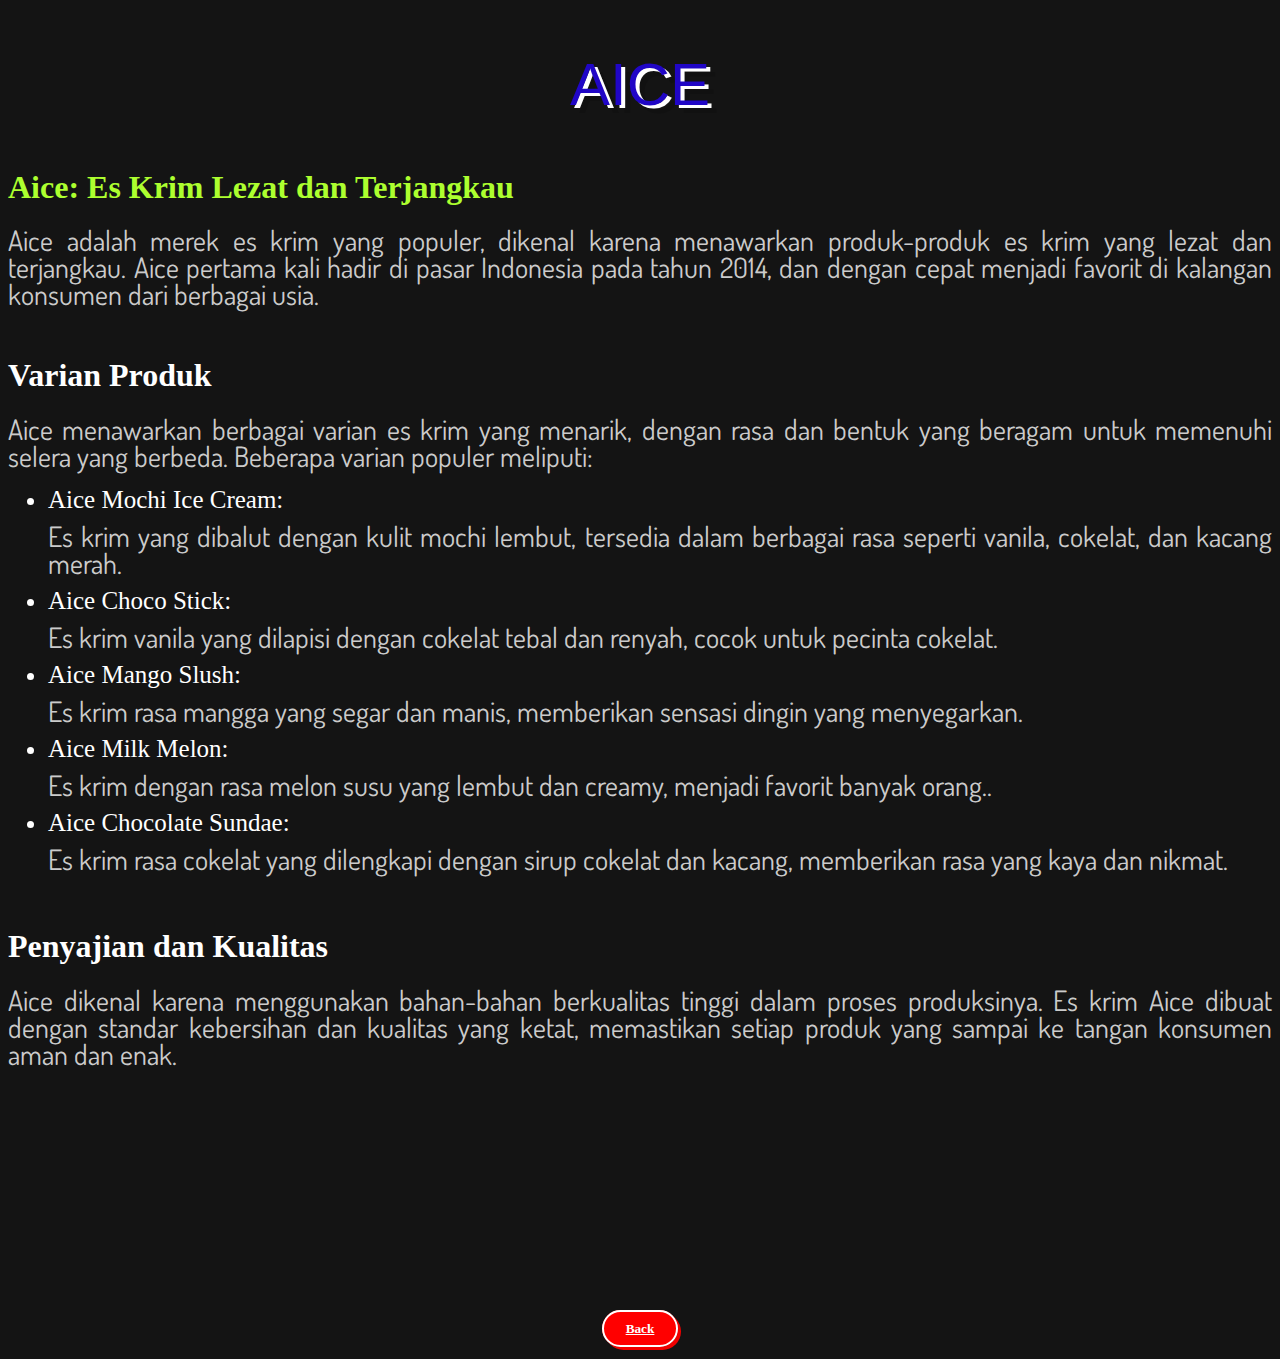
<file: Penjualan/aice.html>
<!DOCTYPE html>
<html lang="en">
<head>
    <meta charset="UTF-8">
    <meta name="viewport" content="width=device-width, initial-scale=1.0">
    <link href="https://fonts.cdnfonts.com/css/thegoodmonolith" rel="stylesheet">
                
    <link href="https://fonts.cdnfonts.com/css/averus" rel="stylesheet">
    <link rel="preconnect" href="https://fonts.googleapis.com">
    <link rel="preconnect" href="https://fonts.gstatic.com" crossorigin>
    <link href="https://fonts.googleapis.com/css2?family=Dosis:wght@200..800&family=Tiny5&display=swap" rel="stylesheet">
    <title>Document</title>
</head>
<style>
    h2{
        background-color: #141414;
        color: rgb(255, 255, 255);
    font-size: 60px;
    width: 100%;
    margin-bottom: 30px auto;
    text-align: center;
    font-style: normal;
    font-weight: 400;
    font-family: 'Averus', sans-serif; /* Tambahkan properti font-family di sini */
    
    /*Text Shadow */
    color: white;
    text-shadow: -10px 10px 0px #000000;
    color: #333;text-shadow: 4px 3px 0px #fff, 9px 8px 0px rgba(0,0,0,0.15);
    
    }

    h1{
        color: #fff;
    }

    p{
        color: rgba(255, 255, 255, 0.8);
        font-size: 28px;
        line-height: 27px;
        margin-bottom: 25px;
        text-align: justify;
        font-family: "Dosis", sans-serif;
        font-optical-sizing: auto;
        font-weight: 4px;
        font-style: normal;
        margin-top: 10px;
        margin-bottom: 10px;
       
    }

    ul li{
        font-size: 30px;
        line-height: 27px;
        color: white;
    }

    @media(max-width: 800px){
    .service h1{
        font-size: 30px;
    }
    p{
        font-size: 25px;
    }
  
}
    @media(max-width: 400px){
    .service h1{
        font-size: 25px;
    }
    p{
        font-size: 10px;
    }
  
}

.pra h5 a {
        background-color: red;
        color: white;
        border: 2px solid white;
        box-shadow: 3px 3px 0 rgb(240, 0, 0);
        font-weight: bold;
        padding: 9px 22px;
        border-radius: 30px;
        margin-top: -30px;
    }

    .pra h5 a:hover{
        background-color: transparent;
        box-shadow: 3px 3px 0 rgba(0, 0, 0, 0.1);
        border: 2px solid;
        cursor: pointer;
        transition: .7s;
    }

    ul li{
        font-size: 25px;
    }

    
  

        
                                                
    
</style>
<body bgcolor="#141414">
    <section class="service">
        <div class="title">
            <h2 style="color: rgb(32, 6, 198);">AICE</h2>
  
            <h1 style="color: greenyellow;">Aice: Es Krim Lezat dan Terjangkau</h1>
<p>Aice adalah merek es krim yang populer, dikenal karena menawarkan produk-produk es krim yang lezat dan terjangkau. Aice pertama kali hadir di pasar Indonesia pada tahun 2014, dan dengan cepat menjadi favorit di kalangan konsumen dari berbagai usia.</p>

<br><h1>Varian Produk</h1>
<p>Aice menawarkan berbagai varian es krim yang menarik, dengan rasa dan bentuk yang beragam untuk memenuhi selera yang berbeda. Beberapa varian populer meliputi:</p>

<ul>
    <li>Aice Mochi Ice Cream:
        <p>Es krim yang dibalut dengan kulit mochi lembut, tersedia dalam berbagai rasa seperti vanila, cokelat, dan kacang merah.</p>
    </li>
    <li>Aice Choco Stick:
        <p>Es krim vanila yang dilapisi dengan cokelat tebal dan renyah, cocok untuk pecinta cokelat.</p>
    </li>
    <li>Aice Mango Slush:
        <p>Es krim rasa mangga yang segar dan manis, memberikan sensasi dingin yang menyegarkan.</p>
    </li>
    <li>Aice Milk Melon:
        <p>Es krim dengan rasa melon susu yang lembut dan creamy, menjadi favorit banyak orang..</p>
    </li>
    <li>Aice Chocolate Sundae:
        <p>Es krim rasa cokelat yang dilengkapi dengan sirup cokelat dan kacang, memberikan rasa yang kaya dan nikmat.</p>
    </li>
</ul>

<br><h1>Penyajian dan Kualitas</h1>
<p>Aice dikenal karena menggunakan bahan-bahan berkualitas tinggi dalam proses produksinya. Es krim Aice dibuat dengan standar kebersihan dan kualitas yang ketat, memastikan setiap produk yang sampai ke tangan konsumen aman dan enak.</p>


            </div>
    </section>


    <div class="pra">
        <h5 style="text-align: center; margin-top: 20%;">
            <a href="index.html">Back</a>
        </h5>
    </div>
</body>
</html>
</file>
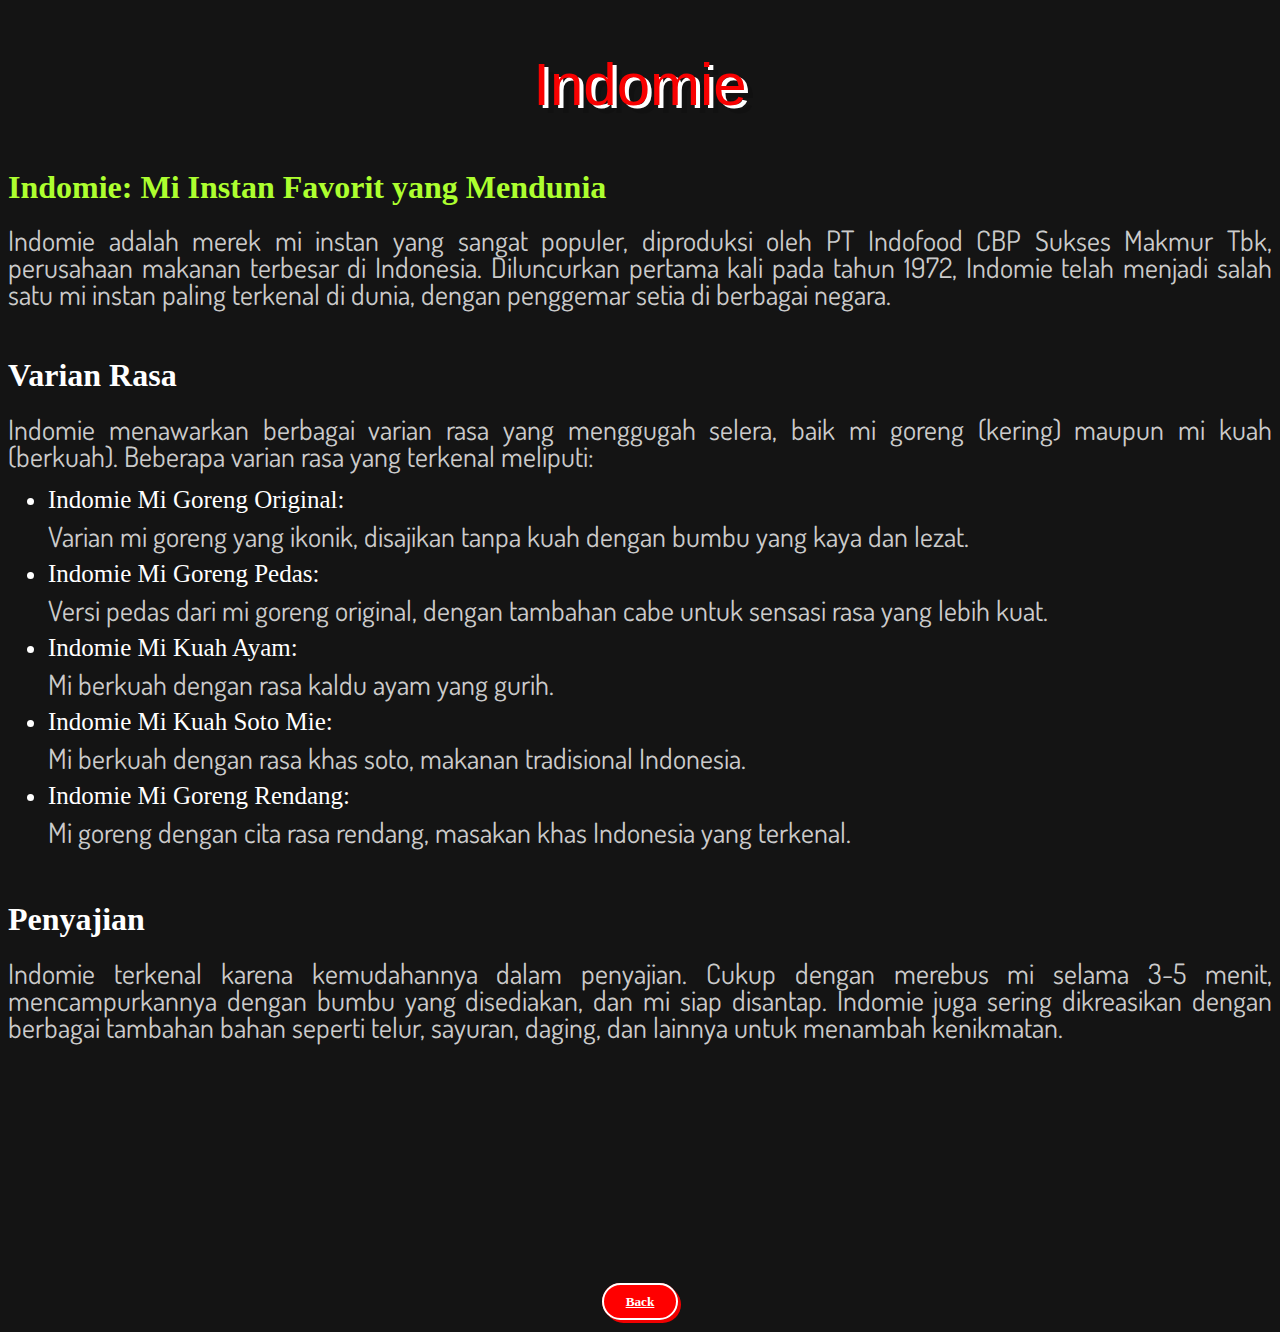
<file: Penjualan/Indomie.html>
<!DOCTYPE html>
<html lang="en">
<head>
    <meta charset="UTF-8">
    <meta name="viewport" content="width=device-width, initial-scale=1.0">
    <link href="https://fonts.cdnfonts.com/css/thegoodmonolith" rel="stylesheet">
                
    <link href="https://fonts.cdnfonts.com/css/averus" rel="stylesheet">
    <link rel="preconnect" href="https://fonts.googleapis.com">
    <link rel="preconnect" href="https://fonts.gstatic.com" crossorigin>
    <link href="https://fonts.googleapis.com/css2?family=Dosis:wght@200..800&family=Tiny5&display=swap" rel="stylesheet">
    <title>Document</title>
</head>
<style>
    h2{
        background-color: #141414;
        color: rgb(255, 255, 255);
    font-size: 60px;
    width: 100%;
    margin-bottom: 30px auto;
    text-align: center;
    font-style: normal;
    font-weight: 400;
    font-family: 'Averus', sans-serif; /* Tambahkan properti font-family di sini */
    
    /*Text Shadow */
    color: white;
    text-shadow: -10px 10px 0px #000000;
    color: #333;text-shadow: 4px 3px 0px #fff, 9px 8px 0px rgba(0,0,0,0.15);
    
    }

    h1{
        color: #fff;
    }

    p{
        color: rgba(255, 255, 255, 0.8);
        font-size: 28px;
        line-height: 27px;
        margin-bottom: 25px;
        text-align: justify;
        font-family: "Dosis", sans-serif;
        font-optical-sizing: auto;
        font-weight: 4px;
        font-style: normal;
        margin-top: 10px;
        margin-bottom: 10px;
       
    }

    ul li{
        font-size: 30px;
        line-height: 27px;
        color: white;
    }

    @media(max-width: 800px){
    .service h1{
        font-size: 30px;
    }
    p{
        font-size: 25px;
    }
  
}
    @media(max-width: 400px){
    .service h1{
        font-size: 25px;
    }
    p{
        font-size: 10px;
    }
  
}

.pra h5 a {
        background-color: red;
        color: white;
        border: 2px solid white;
        box-shadow: 3px 3px 0 rgb(240, 0, 0);
        font-weight: bold;
        padding: 9px 22px;
        border-radius: 30px;
        margin-top: -30px;
    }

    .pra h5 a:hover{
        background-color: transparent;
        box-shadow: 3px 3px 0 rgba(0, 0, 0, 0.1);
        border: 2px solid;
        cursor: pointer;
        transition: .7s;
    }

    ul li{
        font-size: 25px;
    }

    
  

        
                                                
    
</style>
<body bgcolor="#141414">
    <section class="service">
        <div class="title">
            <h2 style="color: rgb(248, 1, 1);">Indomie</h2>
  
            <h1 style="color: greenyellow;">Indomie: Mi Instan Favorit yang Mendunia</h1>
<p>Indomie adalah merek mi instan yang sangat populer, diproduksi oleh PT Indofood CBP Sukses Makmur Tbk, perusahaan makanan terbesar di Indonesia. Diluncurkan pertama kali pada tahun 1972, Indomie telah menjadi salah satu mi instan paling terkenal di dunia, dengan penggemar setia di berbagai negara.</p>

<br><h1>Varian Rasa</h1>
<p>Indomie menawarkan berbagai varian rasa yang menggugah selera, baik mi goreng (kering) maupun mi kuah (berkuah). Beberapa varian rasa yang terkenal meliputi:</p>

<ul>
    <li>Indomie Mi Goreng Original:
        <p>Varian mi goreng yang ikonik, disajikan tanpa kuah dengan bumbu yang kaya dan lezat.</p>
    </li>
    <li>Indomie Mi Goreng Pedas:
        <p>Versi pedas dari mi goreng original, dengan tambahan cabe untuk sensasi rasa yang lebih kuat.</p>
    </li>
    <li>Indomie Mi Kuah Ayam: 
        <p>Mi berkuah dengan rasa kaldu ayam yang gurih.</p>
    </li>
    <li>Indomie Mi Kuah Soto Mie: 
        <p>Mi berkuah dengan rasa khas soto, makanan tradisional Indonesia.</p>
    </li>
    <li>Indomie Mi Goreng Rendang: 
        <p>Mi goreng dengan cita rasa rendang, masakan khas Indonesia yang terkenal.</p>
    </li>
</ul>

<br><h1>Penyajian</h1>
<p>Indomie terkenal karena kemudahannya dalam penyajian. Cukup dengan merebus mi selama 3-5 menit, mencampurkannya dengan bumbu yang disediakan, dan mi siap disantap. Indomie juga sering dikreasikan dengan berbagai tambahan bahan seperti telur, sayuran, daging, dan lainnya untuk menambah kenikmatan.</p>


            </div>
    </section>


    <div class="pra">
        <h5 style="text-align: center; margin-top: 20%;">
            <a href="index.html">Back</a>
        </h5>
    </div>
</body>
</html>
</file>
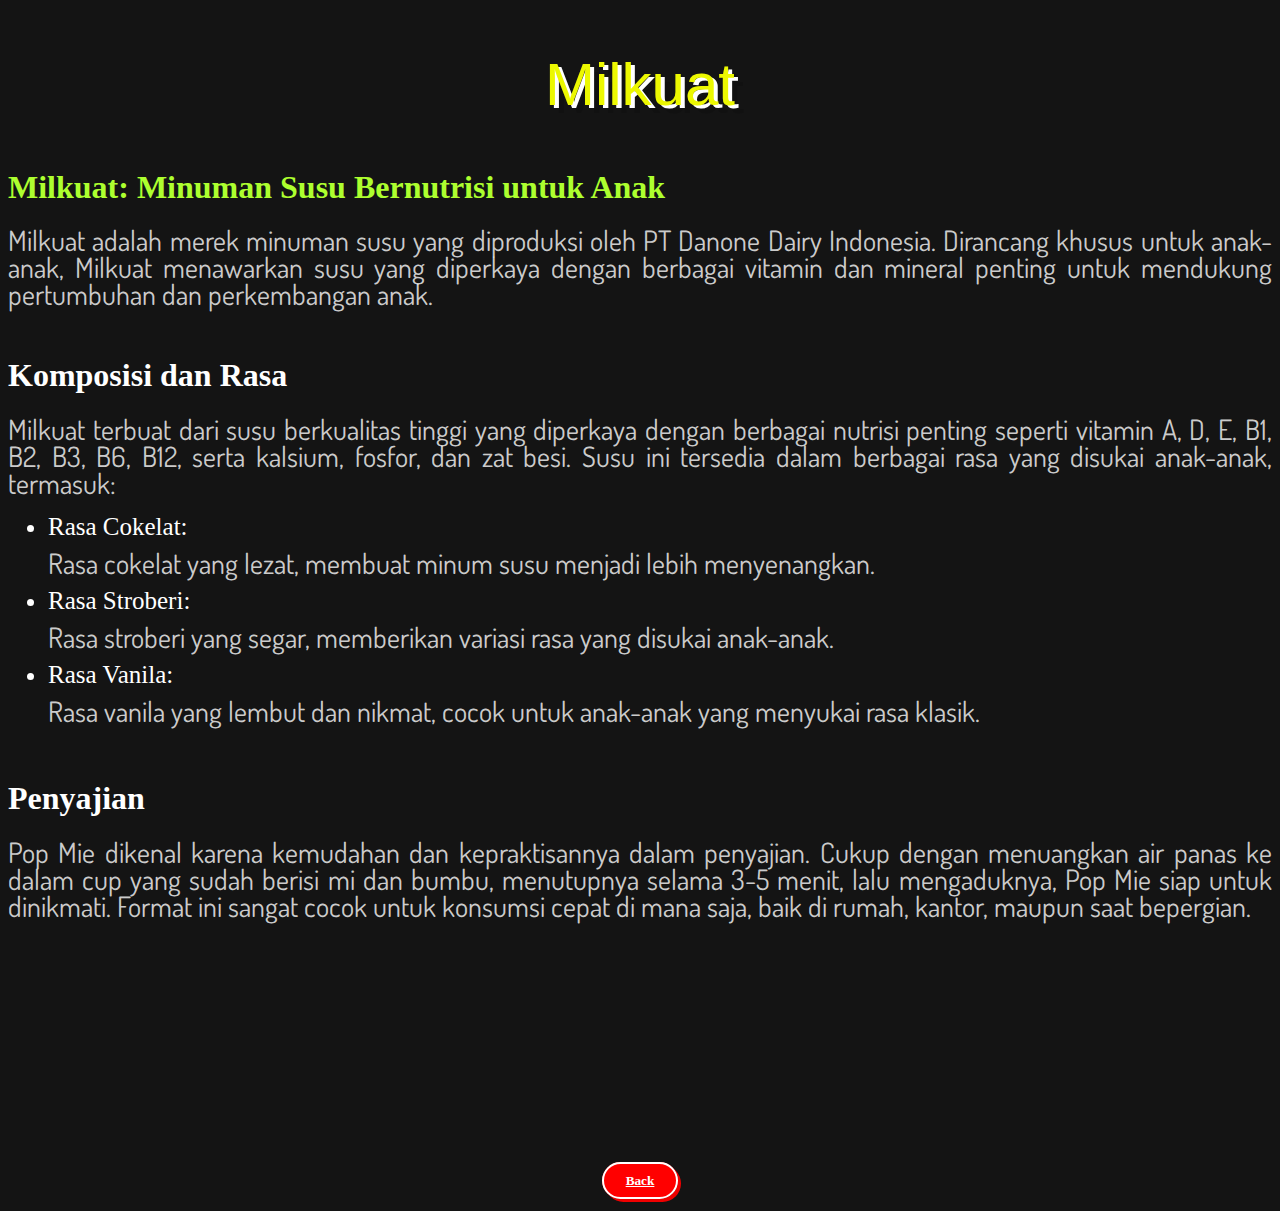
<file: Penjualan/milkuat.html>
<!DOCTYPE html>
<html lang="en">
<head>
    <meta charset="UTF-8">
    <meta name="viewport" content="width=device-width, initial-scale=1.0">
    <link href="https://fonts.cdnfonts.com/css/thegoodmonolith" rel="stylesheet">
                
    <link href="https://fonts.cdnfonts.com/css/averus" rel="stylesheet">
    <link rel="preconnect" href="https://fonts.googleapis.com">
    <link rel="preconnect" href="https://fonts.gstatic.com" crossorigin>
    <link href="https://fonts.googleapis.com/css2?family=Dosis:wght@200..800&family=Tiny5&display=swap" rel="stylesheet">
    <title>Document</title>
</head>
<style>
    h2{
        background-color: #141414;
        color: rgb(255, 255, 255);
    font-size: 60px;
    width: 100%;
    margin-bottom: 30px auto;
    text-align: center;
    font-style: normal;
    font-weight: 400;
    font-family: 'Averus', sans-serif; /* Tambahkan properti font-family di sini */
    
    /*Text Shadow */
    color: white;
    text-shadow: -10px 10px 0px #000000;
    color: #333;text-shadow: 4px 3px 0px #fff, 9px 8px 0px rgba(0,0,0,0.15);
    
    }

    h1{
        color: #fff;
    }

    p{
        color: rgba(255, 255, 255, 0.8);
        font-size: 28px;
        line-height: 27px;
        margin-bottom: 25px;
        text-align: justify;
        font-family: "Dosis", sans-serif;
        font-optical-sizing: auto;
        font-weight: 4px;
        font-style: normal;
        margin-top: 10px;
        margin-bottom: 10px;
       
    }

    ul li{
        font-size: 30px;
        line-height: 27px;
        color: white;
    }

    @media(max-width: 800px){
    .service h1{
        font-size: 30px;
    }
    p{
        font-size: 25px;
    }
  
}
    @media(max-width: 400px){
    .service h1{
        font-size: 25px;
    }
    p{
        font-size: 10px;
    }
  
}

.pra h5 a {
        background-color: red;
        color: white;
        border: 2px solid white;
        box-shadow: 3px 3px 0 rgb(240, 0, 0);
        font-weight: bold;
        padding: 9px 22px;
        border-radius: 30px;
        margin-top: -30px;
    }

    .pra h5 a:hover{
        background-color: transparent;
        box-shadow: 3px 3px 0 rgba(0, 0, 0, 0.1);
        border: 2px solid;
        cursor: pointer;
        transition: .7s;
    }

    ul li{
        font-size: 25px;
    }

    
  

        
                                                
    
</style>
<body bgcolor="#141414">
    <section class="service">
        <div class="title">
            <h2 style="color: rgb(236, 248, 1);">Milkuat</h2>
  
            <h1 style="color: greenyellow;">Milkuat: Minuman Susu Bernutrisi untuk Anak</h1>
<p>Milkuat adalah merek minuman susu yang diproduksi oleh PT Danone Dairy Indonesia. Dirancang khusus untuk anak-anak, Milkuat menawarkan susu yang diperkaya dengan berbagai vitamin dan mineral penting untuk mendukung pertumbuhan dan perkembangan anak.</p>

<br><h1>Komposisi dan Rasa</h1>
<p>Milkuat terbuat dari susu berkualitas tinggi yang diperkaya dengan berbagai nutrisi penting seperti vitamin A, D, E, B1, B2, B3, B6, B12, serta kalsium, fosfor, dan zat besi. Susu ini tersedia dalam berbagai rasa yang disukai anak-anak, termasuk:</p>

<ul>
    <li>Rasa Cokelat:
        <p>Rasa cokelat yang lezat, membuat minum susu menjadi lebih menyenangkan.</p>
    </li>
    <li>Rasa Stroberi:
        <p>Rasa stroberi yang segar, memberikan variasi rasa yang disukai anak-anak.</p>
    </li>
    <li>Rasa Vanila:
        <p>Rasa vanila yang lembut dan nikmat, cocok untuk anak-anak yang menyukai rasa klasik.</p>
    </li>
    
</ul>

<br><h1>Penyajian</h1>
<p>Pop Mie dikenal karena kemudahan dan kepraktisannya dalam penyajian. Cukup dengan menuangkan air panas ke dalam cup yang sudah berisi mi dan bumbu, menutupnya selama 3-5 menit, lalu mengaduknya, Pop Mie siap untuk dinikmati. Format ini sangat cocok untuk konsumsi cepat di mana saja, baik di rumah, kantor, maupun saat bepergian.</p>


            </div>
    </section>


    <div class="pra">
        <h5 style="text-align: center; margin-top: 20%;">
            <a href="index.html">Back</a>
        </h5>
    </div>
</body>
</html>
</file>
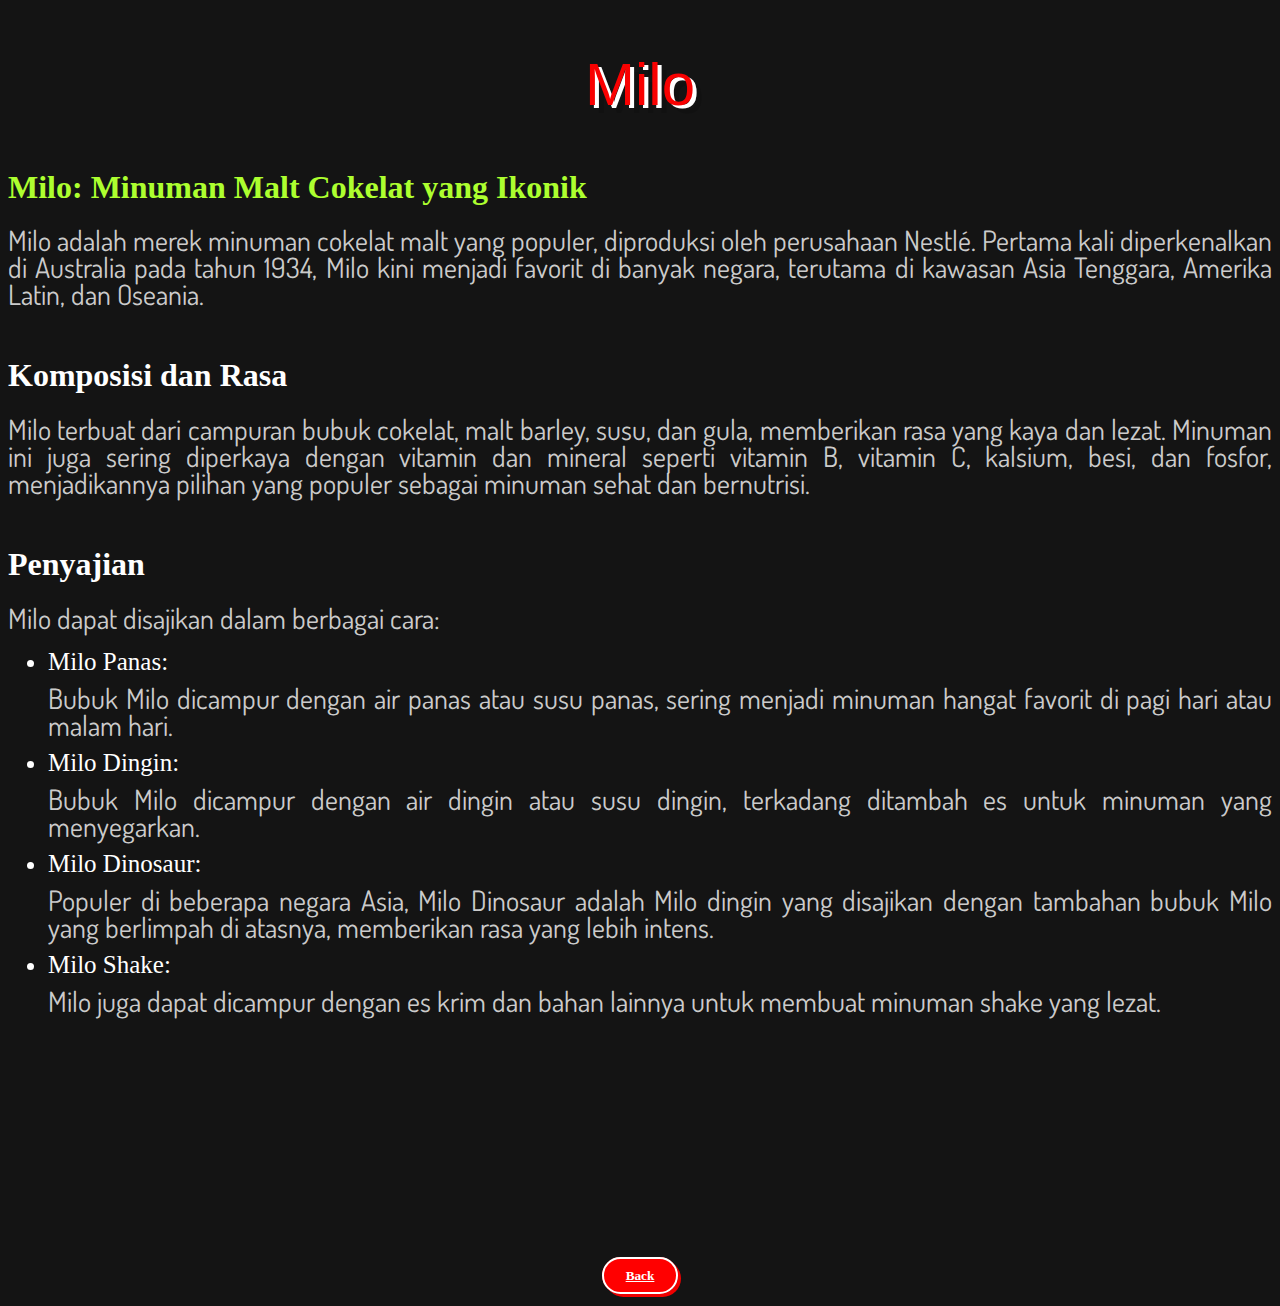
<file: Penjualan/Milo.html>
<!DOCTYPE html>
<html lang="en">
<head>
    <meta charset="UTF-8">
    <meta name="viewport" content="width=device-width, initial-scale=1.0">
    <link href="https://fonts.cdnfonts.com/css/thegoodmonolith" rel="stylesheet">
                
    <link href="https://fonts.cdnfonts.com/css/averus" rel="stylesheet">
    <link rel="preconnect" href="https://fonts.googleapis.com">
    <link rel="preconnect" href="https://fonts.gstatic.com" crossorigin>
    <link href="https://fonts.googleapis.com/css2?family=Dosis:wght@200..800&family=Tiny5&display=swap" rel="stylesheet">
    <title>Document</title>
</head>
<style>
    h2{
        background-color: #141414;
        color: rgb(255, 255, 255);
    font-size: 60px;
    width: 100%;
    margin-bottom: 30px auto;
    text-align: center;
    font-style: normal;
    font-weight: 400;
    font-family: 'Averus', sans-serif; /* Tambahkan properti font-family di sini */
    
    /*Text Shadow */
    color: white;
    text-shadow: -10px 10px 0px #000000;
    color: #333;text-shadow: 4px 3px 0px #fff, 9px 8px 0px rgba(0,0,0,0.15);
    
    }

    h1{
        color: #fff;
    }

    p{
        color: rgba(255, 255, 255, 0.8);
        font-size: 28px;
        line-height: 27px;
        margin-bottom: 25px;
        text-align: justify;
        font-family: "Dosis", sans-serif;
        font-optical-sizing: auto;
        font-weight: 4px;
        font-style: normal;
        margin-top: 10px;
        margin-bottom: 10px;
       
    }

    ul li{
        font-size: 30px;
        line-height: 27px;
        color: white;
    }

    @media(max-width: 800px){
    .service h1{
        font-size: 30px;
    }
    p{
        font-size: 25px;
    }
  
}
    @media(max-width: 400px){
    .service h1{
        font-size: 25px;
    }
    p{
        font-size: 15px;
    }
  
}

.pra h5 a {
        background-color: red;
        color: white;
        border: 2px solid white;
        box-shadow: 3px 3px 0 rgb(240, 0, 0);
        font-weight: bold;
        padding: 9px 22px;
        border-radius: 30px;
        margin-top: -30px;
    }

    .pra h5 a:hover{
        background-color: transparent;
        box-shadow: 3px 3px 0 rgba(0, 0, 0, 0.1);
        border: 2px solid;
        cursor: pointer;
        transition: .7s;
    }

    ul li{
        font-size: 25px;
    }

    
  

        
                                                
    
</style>
<body bgcolor="#141414">
    <section class="service">
        <div class="title">
            <h2 style="color: rgb(248, 1, 1);">Milo</h2>
  
            <h1 style="color: greenyellow;">Milo: Minuman Malt Cokelat yang Ikonik</h1>
<p>Milo adalah merek minuman cokelat malt yang populer, diproduksi oleh perusahaan Nestlé. Pertama kali diperkenalkan di Australia pada tahun 1934, Milo kini menjadi favorit di banyak negara, terutama di kawasan Asia Tenggara, Amerika Latin, dan Oseania.</p>
<br><h1>Komposisi dan Rasa</h1>
<p>Milo terbuat dari campuran bubuk cokelat, malt barley, susu, dan gula, memberikan rasa yang kaya dan lezat. Minuman ini juga sering diperkaya dengan vitamin dan mineral seperti vitamin B, vitamin C, kalsium, besi, dan fosfor, menjadikannya pilihan yang populer sebagai minuman sehat dan bernutrisi.</p>
<br><h1>Penyajian</h1>
<p>Milo dapat disajikan dalam berbagai cara:</p>
<ul>
    <li>Milo Panas:
        <p>Bubuk Milo dicampur dengan air panas atau susu panas, sering menjadi minuman hangat favorit di pagi hari atau malam hari.</p>
    </li>
    <li>Milo Dingin: 
        <p>Bubuk Milo dicampur dengan air dingin atau susu dingin, terkadang ditambah es untuk minuman yang menyegarkan.</p>
    </li>
    <li>Milo Dinosaur:
        <p>Populer di beberapa negara Asia, Milo Dinosaur adalah Milo dingin yang disajikan dengan tambahan bubuk Milo yang berlimpah di atasnya, memberikan rasa yang lebih intens.</p>
    </li>
    <li>Milo Shake:
        <p>Milo juga dapat dicampur dengan es krim dan bahan lainnya untuk membuat minuman shake yang lezat.</p>
    </li>
</ul>

            </div>
    </section>


    <div class="pra">
        <h5 style="text-align: center; margin-top: 20%;">
            <a href="index.html">Back</a>
        </h5>
    </div>
</body>
</html>
</file>
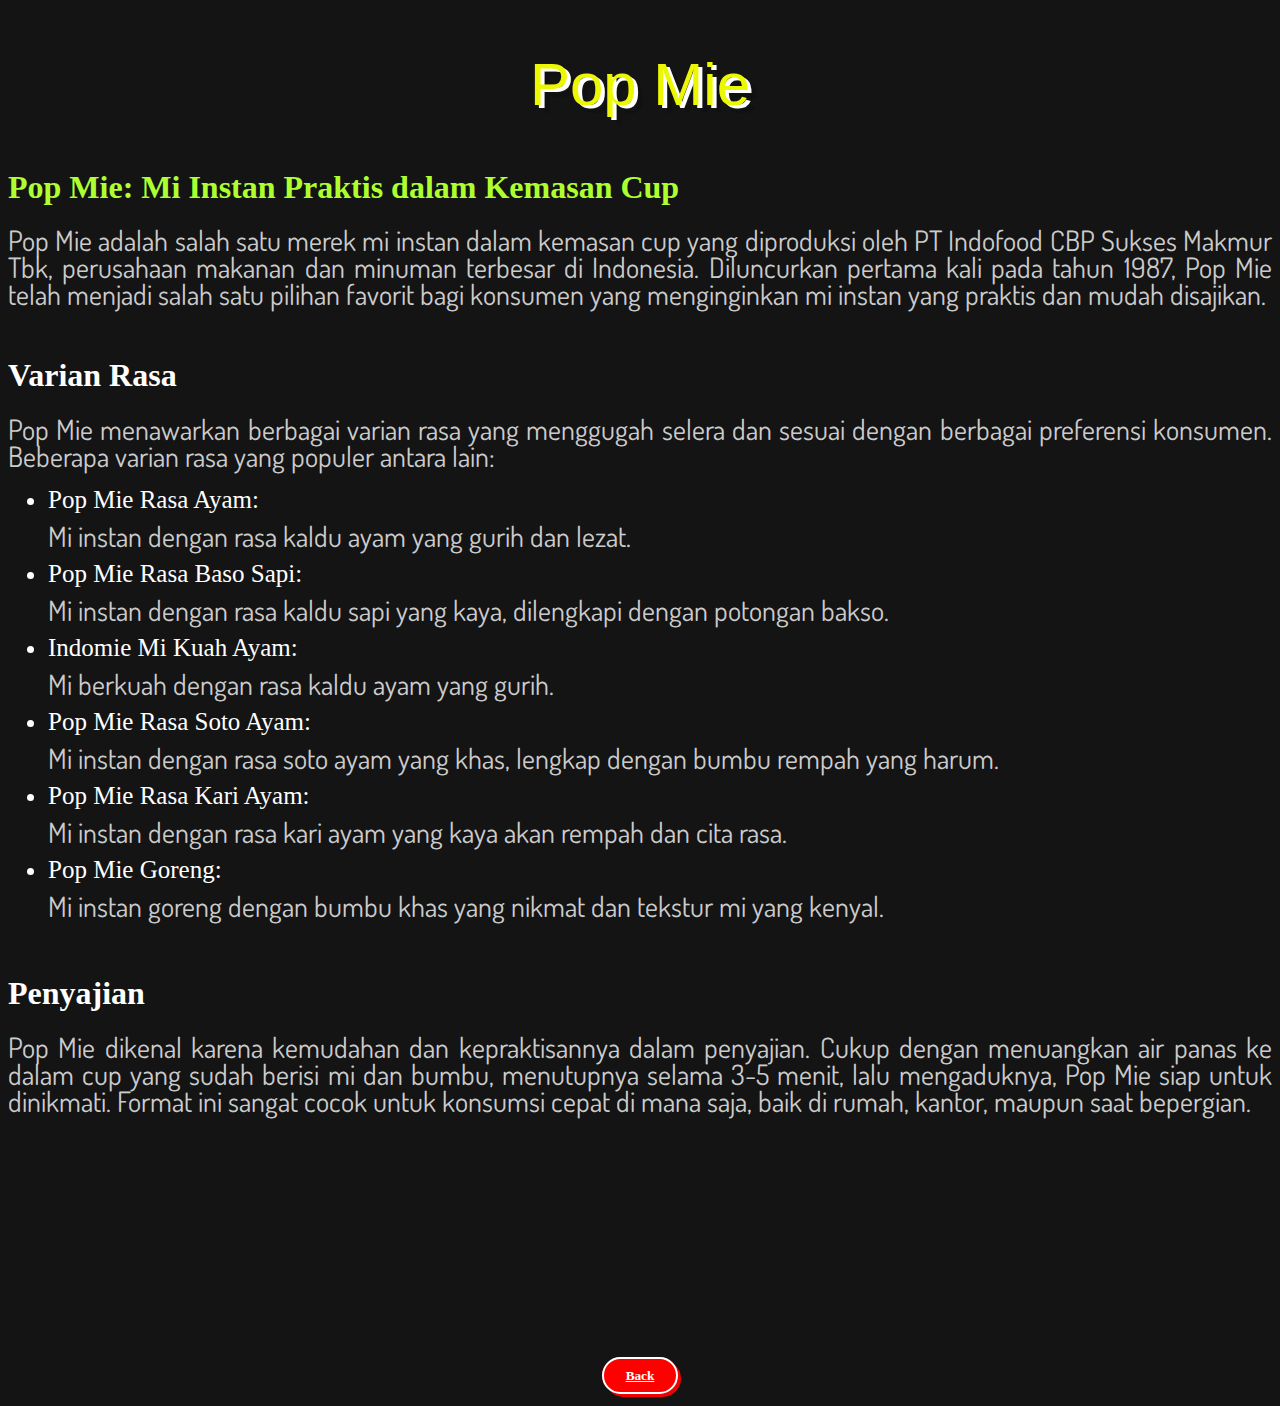
<file: Penjualan/popmie.html>
<!DOCTYPE html>
<html lang="en">
<head>
    <meta charset="UTF-8">
    <meta name="viewport" content="width=device-width, initial-scale=1.0">
    <link href="https://fonts.cdnfonts.com/css/thegoodmonolith" rel="stylesheet">
                
    <link href="https://fonts.cdnfonts.com/css/averus" rel="stylesheet">
    <link rel="preconnect" href="https://fonts.googleapis.com">
    <link rel="preconnect" href="https://fonts.gstatic.com" crossorigin>
    <link href="https://fonts.googleapis.com/css2?family=Dosis:wght@200..800&family=Tiny5&display=swap" rel="stylesheet">
    <title>Document</title>
</head>
<style>
    h2{
        background-color: #141414;
        color: rgb(255, 255, 255);
    font-size: 60px;
    width: 100%;
    margin-bottom: 30px auto;
    text-align: center;
    font-style: normal;
    font-weight: 400;
    font-family: 'Averus', sans-serif; /* Tambahkan properti font-family di sini */
    
    /*Text Shadow */
    color: white;
    text-shadow: -10px 10px 0px #000000;
    color: #333;text-shadow: 4px 3px 0px #fff, 9px 8px 0px rgba(0,0,0,0.15);
    
    }

    h1{
        color: #fff;
    }

    p{
        color: rgba(255, 255, 255, 0.8);
        font-size: 28px;
        line-height: 27px;
        margin-bottom: 25px;
        text-align: justify;
        font-family: "Dosis", sans-serif;
        font-optical-sizing: auto;
        font-weight: 4px;
        font-style: normal;
        margin-top: 10px;
        margin-bottom: 10px;
       
    }

    ul li{
        font-size: 30px;
        line-height: 27px;
        color: white;
    }

    @media(max-width: 800px){
    .service h1{
        font-size: 30px;
    }
    p{
        font-size: 25px;
    }
  
}
    @media(max-width: 400px){
    .service h1{
        font-size: 20px;
    }
    p{
        font-size: 15px;
    }
  
}

.pra h5 a {
        background-color: red;
        color: white;
        border: 2px solid white;
        box-shadow: 3px 3px 0 rgb(240, 0, 0);
        font-weight: bold;
        padding: 9px 22px;
        border-radius: 30px;
        margin-top: -30px;
    }

    .pra h5 a:hover{
        background-color: transparent;
        box-shadow: 3px 3px 0 rgba(0, 0, 0, 0.1);
        border: 2px solid;
        cursor: pointer;
        transition: .7s;
    }

    ul li{
        font-size: 25px;
    }

    
  

        
                                                
    
</style>
<body bgcolor="#141414">
    <section class="service">
        <div class="title">
            <h2 style="color: rgb(236, 248, 1);">Pop Mie</h2>
  
            <h1 style="color: greenyellow;">Pop Mie: Mi Instan Praktis dalam Kemasan Cup</h1>
<p>Pop Mie adalah salah satu merek mi instan dalam kemasan cup yang diproduksi oleh PT Indofood CBP Sukses Makmur Tbk, perusahaan makanan dan minuman terbesar di Indonesia. Diluncurkan pertama kali pada tahun 1987, Pop Mie telah menjadi salah satu pilihan favorit bagi konsumen yang menginginkan mi instan yang praktis dan mudah disajikan.</p>

<br><h1>Varian Rasa</h1>
<p>Pop Mie menawarkan berbagai varian rasa yang menggugah selera dan sesuai dengan berbagai preferensi konsumen. Beberapa varian rasa yang populer antara lain:</p>

<ul>
    <li>Pop Mie Rasa Ayam:
        <p> Mi instan dengan rasa kaldu ayam yang gurih dan lezat.</p>
    </li>
    <li>Pop Mie Rasa Baso Sapi:
        <p> Mi instan dengan rasa kaldu sapi yang kaya, dilengkapi dengan potongan bakso.</p>
    </li>
    <li>Indomie Mi Kuah Ayam: 
        <p>Mi berkuah dengan rasa kaldu ayam yang gurih.</p>
    </li>
    <li>Pop Mie Rasa Soto Ayam:
        <p> Mi instan dengan rasa soto ayam yang khas, lengkap dengan bumbu rempah yang harum.</p>
    </li>
    <li>Pop Mie Rasa Kari Ayam:
        <p> Mi instan dengan rasa kari ayam yang kaya akan rempah dan cita rasa.</p>
    </li>
    <li>Pop Mie Goreng:
        <p>  Mi instan goreng dengan bumbu khas yang nikmat dan tekstur mi yang kenyal.</p>
    </li>
</ul>

<br><h1>Penyajian</h1>
<p>Pop Mie dikenal karena kemudahan dan kepraktisannya dalam penyajian. Cukup dengan menuangkan air panas ke dalam cup yang sudah berisi mi dan bumbu, menutupnya selama 3-5 menit, lalu mengaduknya, Pop Mie siap untuk dinikmati. Format ini sangat cocok untuk konsumsi cepat di mana saja, baik di rumah, kantor, maupun saat bepergian.</p>


            </div>
    </section>


    <div class="pra">
        <h5 style="text-align: center; margin-top: 20%;">
            <a href="index.html">Back</a>
        </h5>
    </div>
</body>
</html>
</file>
